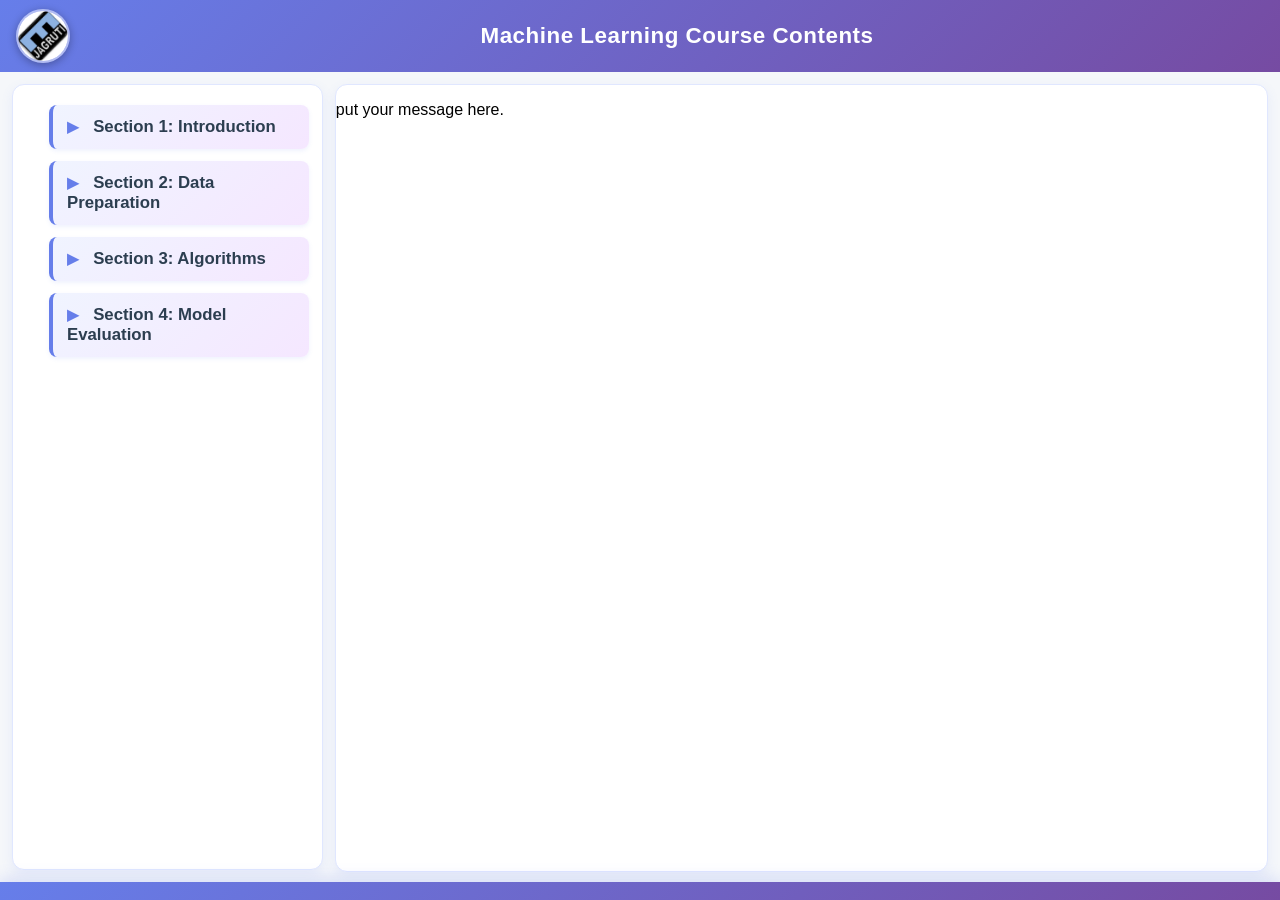
<file: index.html>
<!DOCTYPE html>
<html lang="en">
<head>
    <meta charset="UTF-8">
    <meta name="viewport" content="width=device-width, initial-scale=1.0">
    <title>Two Div Layout</title>
    <link rel="stylesheet" href="resources/css/style.css">
</head>
<body>
    <div id="top">
        <img src="resources/images/logo.jpg" alt="Logo" class="top-logo">
        <div class="top-header">
            <h1 class="top-title">Machine Learning Course Contents</h1>
        </div>
    </div>
    <div id="bottom">
        <div id="bottom_left">
            <nav class="course-tree">
                <ul class="tree-view">
                    <li>Section 1: Introduction
                        <ul>
                            <li><a href="#" data-pdf="setup.pdf">setup</a></li>
                            <li><a href="#" data-pdf="Add_Extensions.pdf">add extensions</a></li>
                            <li><a href="#" data-pdf="Linear_Regression_basics.pdf">Linear Regression Basics</a></li>
                            <li><a href="#" data-pdf="WineConsumptionVsPopulation.ipynb">Linear Regression Example 1</a></li>
                        </ul>
                    </li>
                    <li>Section 2: Data Preparation
                        <ul>
                            <li><a href="#">2.1 Data Collection</a></li>
                            <li><a href="#">2.2 Cleaning and Preprocessing</a></li>
                            <li><a href="#">2.3 Feature Engineering</a></li>
                        </ul>
                    </li>
                    <li>Section 3: Algorithms
                        <ul>
                            <li><a href="#">3.1 Regression</a></li>
                            <li><a href="#">3.2 Classification</a></li>
                            <li><a href="#">3.3 Clustering</a></li>
                        </ul>
                    </li>
                    <li>Section 4: Model Evaluation
                        <ul>
                            <li><a href="#">4.1 Metrics</a></li>
                            <li><a href="#">4.2 Cross Validation</a></li>
                            <li><a href="#">4.3 Model Tuning</a></li>
                        </ul>
                    </li>
                </ul>
            </nav>
        </div>
        <div id="bottom_right">
            <p>put your message here.</p>
        </div>
    </div>
    <div id="footer"></div>
    <script src="resources/js/script.js"></script>
</body>
</html>
</file>
<file: resources/css/style.css>
body {
    margin: 0;
    padding: 0;
    height: 100vh;
    display: flex;
    flex-direction: column;
    background: #f5f7fa;
    font-family: 'Segoe UI', Tahoma, Geneva, Verdana, sans-serif;
}

#top {
    height: 8%;
    width: 100%;
    border: none;
    background: linear-gradient(135deg, #667eea 0%, #764ba2 100%);
    display: flex;
    align-items: center;
    justify-content: flex-start;
    box-shadow: 0 4px 15px rgba(102, 126, 234, 0.3);
    padding: 0 16px;
    box-sizing: border-box;
    gap: 20px;
}

.top-header {
    display: flex;
    align-items: center;
    justify-content: center;
    gap: 12px;
    flex: 1;
}

.top-logo {
    width: 50px;
    height:50px;
    object-fit: contain;
    border-radius: 50%;
    border: 2px solid rgba(255, 255, 255, 0.4);
    background: rgba(255, 255, 255, 0.15);
    /* *filter: brightness(0) invert(1);*/
    flex-shrink: 0;
    box-shadow: 0 2px 8px rgba(0, 0, 0, 0.3);
}

.top-title {
    margin: 0;
    font-size: 1.4em;
    text-align: center;
    color: white;
    font-weight: 700;
    white-space: nowrap;
    letter-spacing: 0.5px;
}

#bottom {
    height: 90%;
    width: 100%;
    border: none;
    background: #f5f7fa;
    display: flex;
    flex-direction: row;
    gap: 12px;
    padding: 12px;
    box-sizing: border-box;
}

#bottom_left {
    width: 25%;
    height: 100%;
    border: 1px solid #e0e7ff;
    background: white;
    padding: 20px;
    box-sizing: border-box;
    overflow-y: auto;
    border-radius: 12px;
    box-shadow: 0 4px 12px rgba(102, 126, 234, 0.1);
    scrollbar-width: auto;
}

#bottom_left::-webkit-scrollbar {
    display: block;
    width: 8px;
}

#bottom_left::-webkit-scrollbar-track {
    background: #f0f2f5;
}

#bottom_left::-webkit-scrollbar-thumb {
    background: #667eea;
    border-radius: 4px;
}

#bottom_left::-webkit-scrollbar-thumb:hover {
    background: #764ba2;
}

#bottom_right {
    width: 75%;
    height: 100%;
    border: 1px solid #e0e7ff;
    background: white;
    border-radius: 12px;
    box-shadow: 0 4px 12px rgba(102, 126, 234, 0.1);
}

#footer {
    height: 2%;
    width: 100%;
    border: none;
    background: linear-gradient(135deg, #667eea 0%, #764ba2 100%);
    box-shadow: 0 -4px 15px rgba(102, 126, 234, 0.2);
}

.course-tree {
    width: 100%;
}

.tree-view,
.tree-view ul {
    list-style: none;
    margin: 0;
    padding-left: 16px;
}

.tree-view > li {
    margin-bottom: 12px;
    font-weight: 700;
    color: #2c3e50;
    font-size: 1.05em;
    cursor: pointer;
    padding: 12px 14px;
    border-radius: 8px;
    background: linear-gradient(135deg, #f0f4ff 0%, #f5e7ff 100%);
    transition: all 0.3s cubic-bezier(0.4, 0, 0.2, 1);
    user-select: none;
    width: 90%;
    border-left: 4px solid #667eea;
    box-shadow: 0 2px 4px rgba(102, 126, 234, 0.1);
}

.tree-view > li:hover {
    background: linear-gradient(135deg, #e8edff 0%, #ece4ff 100%);
    transform: translateX(4px);
    box-shadow: 0 4px 8px rgba(102, 126, 234, 0.2);
}

.tree-view li li {
    margin: 8px 0;
    font-weight: 400;
    color: #555;
}

.tree-view a {
    color: #667eea;
    text-decoration: none;
    padding: 6px 10px;
    border-radius: 4px;
    transition: all 0.2s;
    display: block;
    font-weight: 500;
}

.tree-view a:hover {
    background-color: #f0f4ff;
    color: #764ba2;
    transform: translateX(2px);
}

.tree-view li::before {
    content: "▼";
    display: inline-block;
    width: 1.2em;
    color: #667eea;
    margin-right: 8px;
    transition: transform 0.3s;
    font-size: 0.9em;
}

.tree-view li.collapsed::before {
    content: "▶";
    transform: none;
}

.tree-view li li::before {
    display: none;
}

.tree-view ul {
    display: block;
}

.tree-view li.collapsed ul {
    display: none;
}

/* Menu Bar Styles */
.menu-bar {
    width: 100%;
    height: 100%;
    background-color: #333;
    display: flex;
    align-items: center;
}

.menu {
    list-style: none;
    margin: 0;
    padding: 0;
    display: flex;
}

.menu li {
    position: relative;
}

.menu a {
    display: block;
    padding: 10px 20px;
    color: white;
    text-decoration: none;
    font-weight: bold;
}

.menu a:hover {
    background-color: #555;
}

.dropdown .submenu {
    display: none;
    position: absolute;
    top: 100%;
    left: 0;
    background-color: #333;
    min-width: 150px;
    list-style: none;
    margin: 0;
    padding: 0;
    border: 1px solid #555;
}

.dropdown:hover .submenu {
    display: block;
}

.submenu li {
    border-bottom: 1px solid #555;
}

.submenu li:last-child {
    border-bottom: none;
}

.submenu a {
    padding: 10px 15px;
    font-weight: normal;
}

.submenu a:hover {
    background-color: #444;
}

/* Hide scrollbars */
::-webkit-scrollbar {
    display: none;
}

html {
    scrollbar-width: none;
}
</file>
